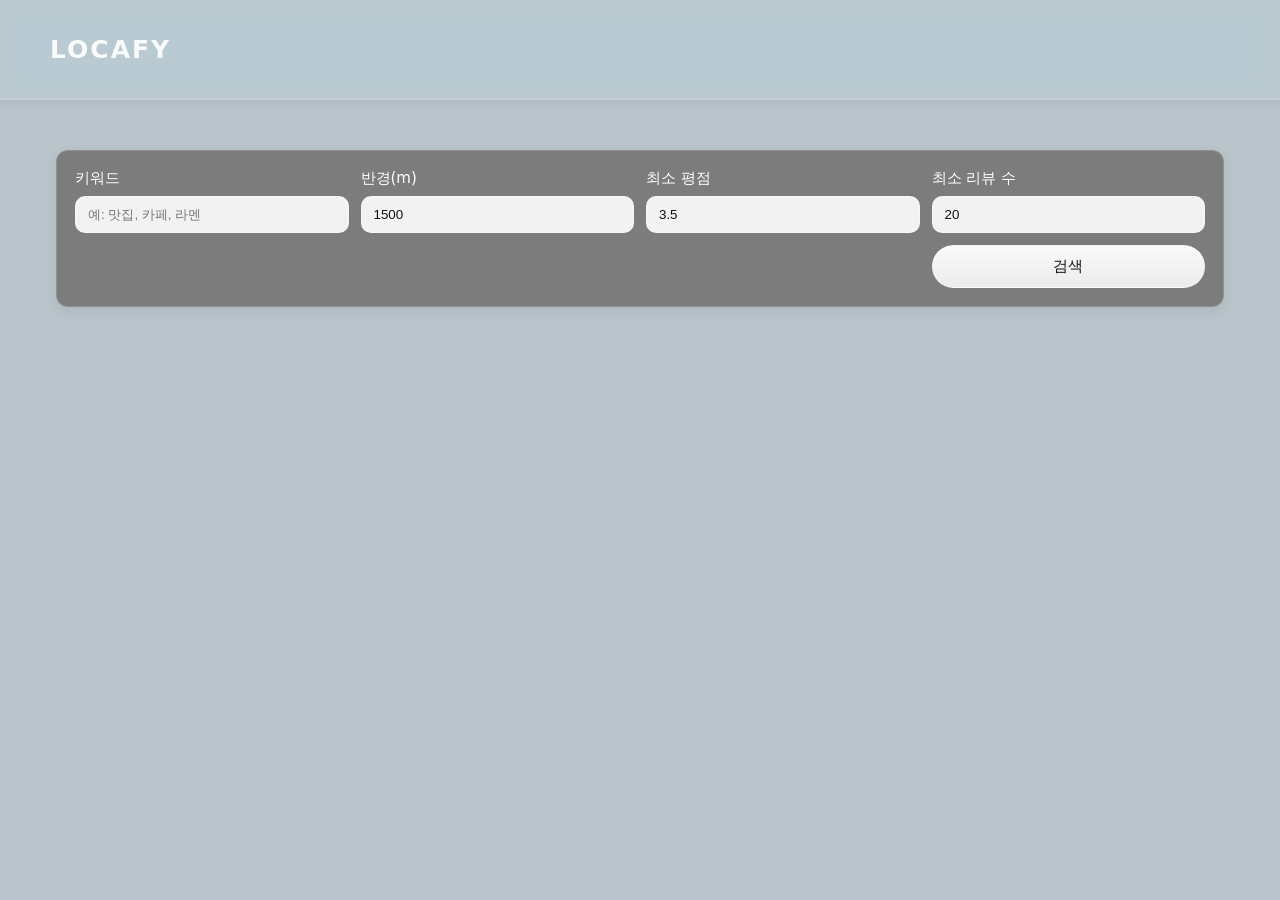
<file: Frontend/index.html>
<!DOCTYPE html>
<html lang="ko">
  <head>
    <meta charset="utf-8" />
    <title>LOCAFY</title>
    <meta name="viewport" content="width=device-width, initial-scale=1" />
    <link rel="stylesheet" href="index.css" />
  </head>
  <body>
    <nav class="topnav" role="navigation" aria-label="상단바">
      <div class="nav-inner">
        <div class="title">LOCAFY</div>
      </div>
    </nav>

    <form id="searchForm" autocomplete="off">
      <label>
        키워드
        <input id="q" placeholder="예: 맛집, 카페, 라멘" required />
      </label>

      <label>
        반경(m)
        <input id="radius" type="number" min="1" max="50000" value="1500" />
      </label>

      <label>
        최소 평점
        <input
          id="min_rating"
          type="number"
          step="0.1"
          min="0"
          max="5"
          value="3.5"
        />
      </label>

      <label>
        최소 리뷰 수
        <input id="min_reviews" type="number" min="0" value="20" />
      </label>

      <button type="submit">검색</button>
    </form>

    <div class="results" id="results" aria-live="polite"></div>

    <div id="review-modal-overlay" class="rm-overlay" aria-hidden="true"></div>

    <div
      id="review-modal"
      class="rm-dialog"
      role="dialog"
      aria-labelledby="review-dialog-title"
      aria-modal="true"
      aria-hidden="true"
    >
      <div class="rm-card" data-scroll="paper">
        <header class="rm-header">
          <h2 id="review-dialog-title">리뷰</h2>
          <button class="rm-close" aria-label="닫기">&times;</button>
        </header>

        <section id="review-dialog-content" class="rm-content" tabindex="-1">
          <div class="rm-empty">로딩 중...</div>
        </section>

        <footer class="rm-actions">
          <button class="rm-secondary" data-action="cancel">닫기</button>
        </footer>
      </div>
    </div>

    <script src="index.js"></script>
  </body>
</html>
</file>
<file: Frontend/index.css>
:root {
  --bg: #b9c5cb;
  --panel: #7c7c7c;
  --panel-ink: #fff;
  --ink: #0f172a;
  --muted: #6b7280;
  --line: #e5e7eb;
  --accent: rgb(33, 88, 146);
  --chip: #eef2f7;
  --radius: 12px;
  --shadow: 0 4px 14px rgba(0, 0, 0, 0.08);
  --ink: #0f172a;
  --nav-bg: rgba(255, 255, 255, 0.08);
  --nav-border: rgba(255, 255, 255, 0.18);
}

* {
  box-sizing: border-box;
}

.topnav {
  position: fixed;
  top: 0;
  left: 0;
  right: 0;
  height: 100px;
  z-index: 1000;

  display: flex;

  background: var(--nav-bg);
  backdrop-filter: saturate(150%) blur(10px);
  -webkit-backdrop-filter: saturate(150%) blur(10px);

  border-bottom: 1px solid var(--nav-border);
  box-shadow: 0 2px 10px rgba(0, 0, 0, 0.08),
    inset 0 -1px 0 rgba(255, 255, 255, 0.04);
}

.topnav .nav-inner {
  width: min(1100px, 100%);
  margin: 0 50px;

  display: flex;
  align-items: center;
}

.topnav .title {
  font-weight: 700;
  letter-spacing: 0.08em;
  font-size: 25px;
  color: rgba(255, 255, 255, 0.92);
  text-transform: uppercase;
  margin-left: 0;
  padding-left: 0;
}

body {
  font-family: system-ui, -apple-system, Segoe UI, Roboto, sans-serif;
  color: var(--ink);
  max-width: 1200px;
  margin: 0 auto;
  padding: 150px 16px 32px;
  background: var(--bg);
}

form {
  display: grid;
  grid-template-columns: repeat(4, 1fr);
  grid-template-rows: auto auto;
  gap: 12px;
  align-items: end;
  border-radius: var(--radius);
  padding: 18px;
  background: var(--panel);
  color: var(--panel-ink);
  box-shadow: var(--shadow);
  border: 1px solid rgba(255, 255, 255, 0.15);
}

label {
  display: grid;
  gap: 8px;
  font-size: 15px;
}

input {
  appearance: none;
  width: 100%;
  padding: 10px 12px;
  border-radius: 10px;
  border: 1px solid rgba(255, 255, 255, 0.35);
  background: rgba(255, 255, 255, 0.9);
  color: #111;
  outline: none;
  transition: border-color 0.15s ease, box-shadow 0.15s ease, background 0.2s;
}
input:focus {
  border-color: #cfe2f5;
  box-shadow: 0 0 0 3px rgba(33, 88, 146, 0.18);
  background: #fff;
}

button[type="submit"] {
  grid-column: 4 / 5;
  grid-row: 2 / 3;
  padding: 11px 14px;
  border-radius: 999px;
  font-size: 15px;
  border: 1px solid rgba(255, 255, 255, 0.35);
  background: linear-gradient(180deg, #fafafa, #ebebeb);
  color: #111;
  cursor: pointer;
  transition: transform 0.06s ease, box-shadow 0.15s ease, background 0.15s ease;
}
button[type="submit"]:hover {
  background: linear-gradient(180deg, #ffffff, #c2c2c2);
  box-shadow: 0 2px 10px rgba(0, 0, 0, 0.08);
}
button[type="submit"]:active {
  transform: translateY(1px);
}

@media (max-width: 860px) {
  form {
    grid-template-columns: repeat(2, 1fr);
  }
  button[type="submit"] {
    grid-column: 1 / -1;
    grid-row: auto;
    justify-self: end;
    min-width: 140px;
  }
}
@media (max-width: 520px) {
  form {
    grid-template-columns: 1fr;
  }
  button[type="submit"] {
    justify-self: stretch;
  }
}

.results {
  margin-top: 24px;
  display: grid;
  gap: 14px;
  grid-template-columns: 1fr;
}
@media (min-width: 780px) {
  .results {
    grid-template-columns: 1fr 1fr;
  }
}

.card {
  border: 1px solid var(--line);
  border-radius: var(--radius);
  padding: 14px;
  background: #fff;
  box-shadow: var(--shadow);
  transition: transform 0.06s ease, box-shadow 0.15s ease,
    border-color 0.15s ease;
}
.card:hover {
  transform: translateY(-1px);
  box-shadow: 0 8px 20px rgba(0, 0, 0, 0.08);
  border-color: #dbe3ee;
}

.meta {
  color: var(--muted);
  font-size: 14px;
}

.card .meta + div {
  margin-top: 10px;
  display: flex;
  gap: 8px;
  flex-wrap: wrap;
}

.card button[type="button"] {
  padding: 8px 10px;
  border-radius: 999px;
  border: 1px solid #d6dbe4;
  background: #f6f8fb;
  color: #0f172a;
  cursor: pointer;
  transition: background 0.15s ease, box-shadow 0.15s ease, transform 0.06s ease;
}
.card button[type="button"]:hover {
  background: #eef2f7;
  box-shadow: 0 2px 10px rgba(0, 0, 0, 0.06);
}
.card button[type="button"]:active {
  transform: translateY(1px);
}

.card strong {
  font-size: 16px;
  color: #0f172a;
}
.card span.meta {
  margin-left: 4px;
  background: var(--chip);
  padding: 2px 8px;
  border-radius: 999px;
  border: 1px solid #e6ebf2;
}

button:focus-visible,
input:focus-visible {
  outline: 3px solid rgba(33, 88, 146, 0.35);
  outline-offset: 2px;
}

.meta,
.card {
  word-wrap: break-word;
  overflow-wrap: anywhere;
}

/* =========================
   Review Modal (rm-*)
   ========================= */

.rm-overlay {
  position: fixed;
  inset: 0;
  background: rgba(0, 0, 0, 0.4);
  opacity: 0;
  pointer-events: none;
  transition: opacity 0.2s ease;
  z-index: 2000;
}

.rm-dialog {
  position: fixed;
  inset: 0;
  display: grid;
  place-items: center;
  opacity: 0;
  pointer-events: none;
  transition: opacity 0.2s ease;
  z-index: 2001;
}

.rm-card {
  width: min(720px, 92vw);
  max-height: 86vh;
  background: #fff;
  border-radius: 12px;
  box-shadow: 0 10px 30px rgba(0, 0, 0, 0.25);
  display: grid;
  grid-template-rows: auto minmax(160px, 1fr) auto;
  overflow: hidden;
}

.rm-header,
.rm-actions {
  padding: 16px 20px;
  background: #fff;
}

.rm-header {
  display: flex;
  align-items: center;
  justify-content: space-between;
  border-bottom: 1px solid #eee;
}

.rm-header h2 {
  margin: 0;
  font-size: 18px;
  font-weight: 700;
  color: #222;
}

.rm-content {
  padding: 16px 20px;
  overflow: auto;
  outline: none;
}

.rm-close {
  border: none;
  background: transparent;
  font-size: 24px;
  line-height: 1;
  cursor: pointer;
  color: #777;
}
.rm-close:hover {
  color: #333;
}

.rm-actions {
  border-top: 1px solid #eee;
  display: flex;
  gap: 8px;
  justify-content: flex-end;
}

.rm-actions .rm-secondary {
  padding: 10px 14px;
  border-radius: 8px;
  border: 1px solid #ddd;
  background: #fafafa;
  cursor: pointer;
}
.rm-actions .rm-secondary:hover {
  background: #f2f2f2;
}

.rm-overlay[aria-hidden="false"],
.rm-dialog[aria-hidden="false"] {
  opacity: 1;
  pointer-events: auto;
}
body.rm-lock {
  overflow: hidden;
}

.rm-review {
  border: 1px solid #eee;
  border-radius: 10px;
  padding: 12px 14px;
  margin-bottom: 12px;
}

.rm-review .rm-meta {
  display: flex;
  gap: 8px;
  align-items: center;
  color: #666;
  font-size: 14px;
  margin-bottom: 6px;
}

.rm-stars {
  font-size: 14px;
}

.rm-text {
  color: #222;
  line-height: 1.5;
  white-space: pre-wrap;
}

.rm-empty {
  color: #666;
  text-align: center;
  padding: 24px 0;
}

@media (max-width: 480px) {
  .rm-card {
    width: 94vw;
  }
}

.rm-dialog :focus-visible {
  outline: 3px solid rgba(33, 88, 146, 0.35);
  outline-offset: 2px;
}

@media (prefers-reduced-motion: reduce) {
  .rm-overlay,
  .rm-dialog {
    transition: none;
  }
}
</file>
